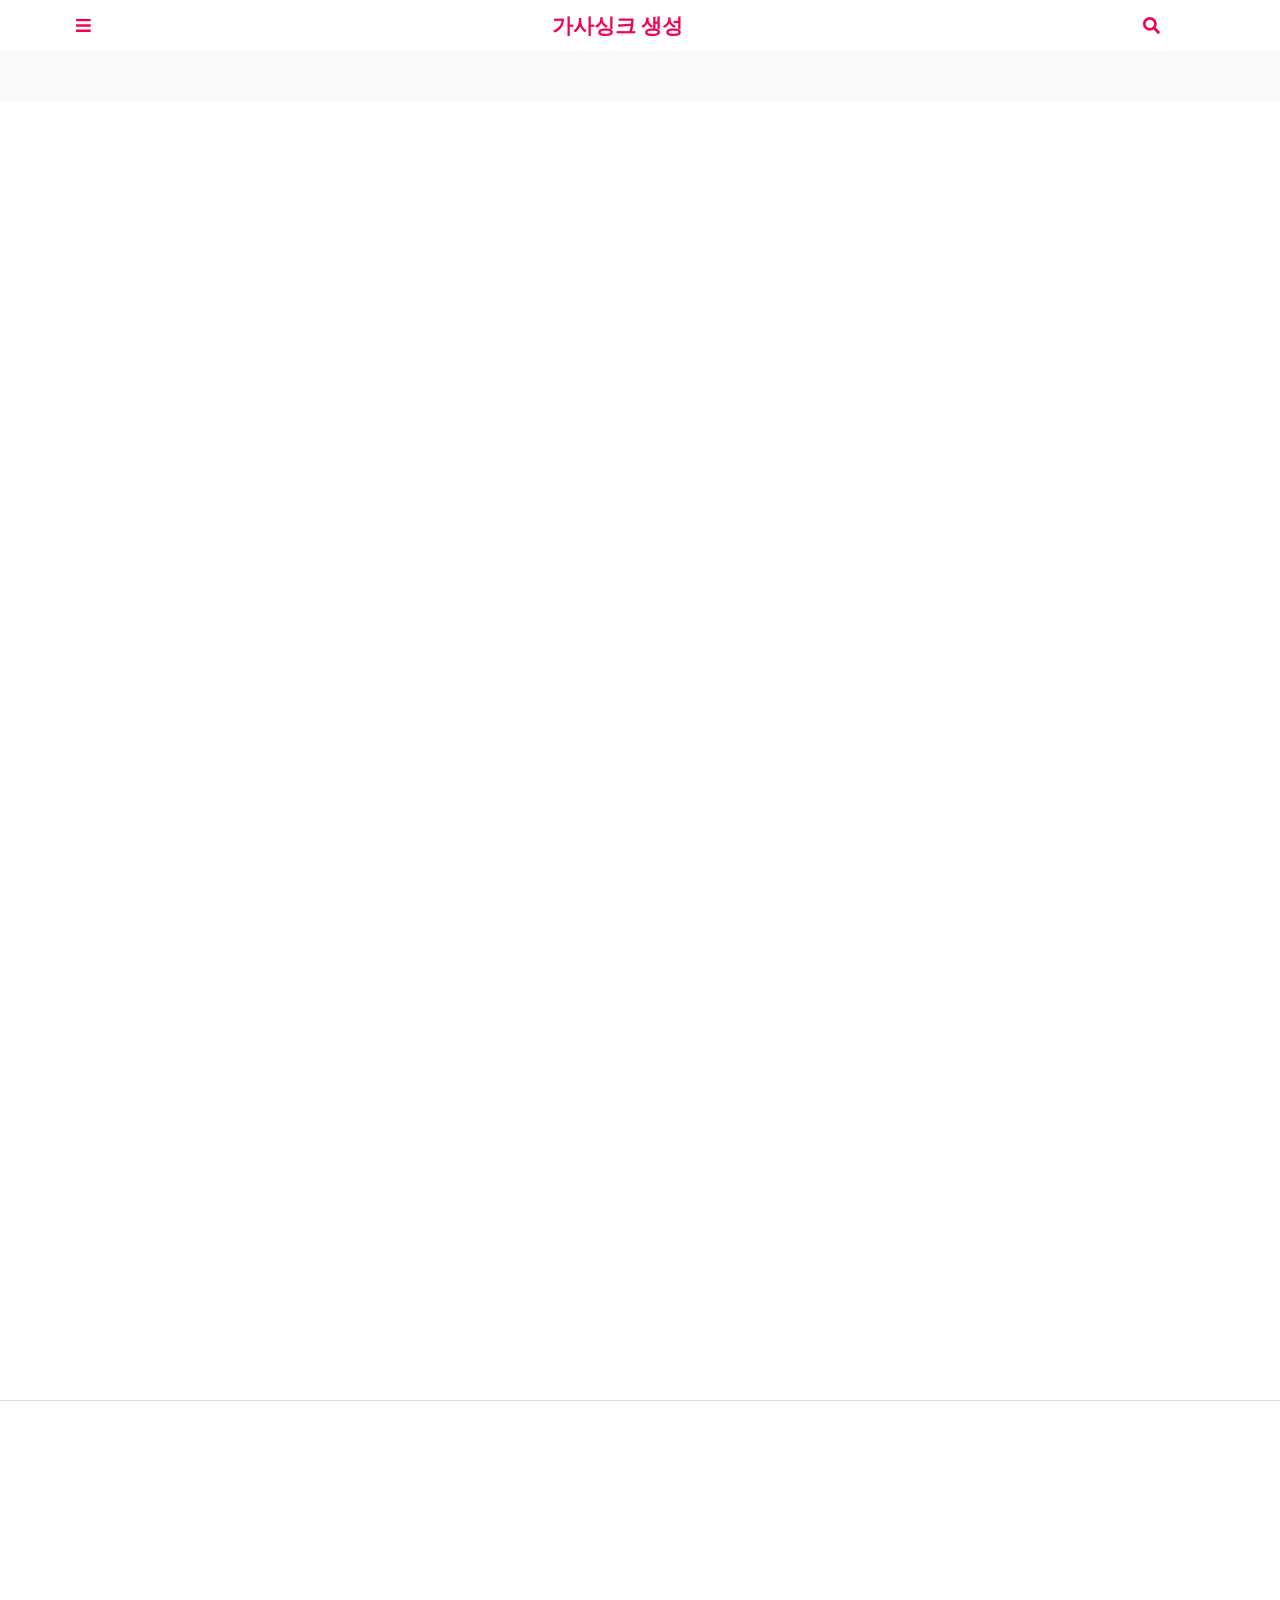
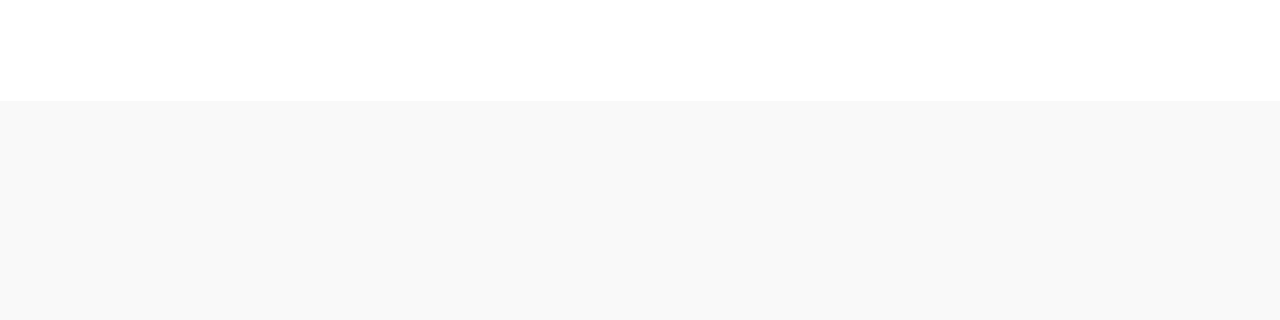
<file: index.html>
<!DOCTYPE html>
<html>
<head>
<!--
<meta charset="utf-8">
    <meta http-equiv="X-UA-Compatible" content="IE=edge"/>-->
<meta http-equiv="Content-type" name="viewport"
	content="initial-scale=1.0, maximum-scale=1.0, user-scalable=no, width=device-width">
<title>MROO</title>

<!-- 	
	<link rel="shortcut icon" href="images/icon.png" />
	<link rel="apple-touch-icon" href="images/icon.png" />
 -->


    <link rel="stylesheet" href="apis/mrapp.css" />
    <link rel="stylesheet" href="apis/allbtn.css" />


    <link rel="stylesheet" type="text/css" href="http://yui.yahooapis.com/3.3.0/build/cssreset/reset-min.css">
    <link href='http://fonts.googleapis.com/css?family=Lobster' rel='stylesheet' type='text/css'>
    <link rel="stylesheet" type="text/css" href="css/style.css">



    <link rel="stylesheet" href="jquery-mobile/jquery.mobile-1.4.5.min.css" />
    <link rel="stylesheet" href="jquery-mobile/jquery-ui.min.css" />
    <link rel="stylesheet" href="jquery-mobile/jquery.mobile.structure-1.4.5.min.css" />
    <link rel="stylesheet" href="jquery-mobile/jquery.mobile.theme-1.4.5.min.css" />

    <link rel="stylesheet" type="text/css" href="slick/slick.css">
    <link rel="stylesheet" type="text/css" href="slick/slick-theme.css">


<!-- This reference to phonegap.js will allow for code hints as long as the current site has been configured as a mobile application. 
		 To configure the site as a mobile application, go to Site -> Mobile Applications -> Configure Application Framework... -->
    
	<!--<script type="text/javascript" src="cordova.js"></script>-->
    
    
    
    <!--<script src="jquery-mobile/jquery-1.11.3.min.js"></script>-->
    <!--<script src="jquery-mobile/jquery-3.3.1.min.js"></script>-->
    <!--<script  type="text/javascript" src="https://code.jquery.com/jquery-3.3.1.min.js"></script>-->

    <script src="https://code.jquery.com/jquery-2.2.0.min.js" type="text/javascript"></script>
    <script src="jquery-mobile/jquery-ui.min.js"></script>
    <script type="text/javascript" src="slick/slick.js"></script>

    <script type="text/javascript" src="js/jssor.slider.mini.js"></script>
    <script src="jquery-mobile/jquery.mobile-1.4.5.min.js"></script>
    <!-- <script src="jquery-mobile/fastclick.js"></script> -->
    <!--<script src="jquery-mobile/spin.min.js"></script>-->


    <!--<script src="http://code.jquery.com/jquery-latest.js" type="text/javascript"></script>-->
    <script type="text/javascript" src="js/js.js"></script>
    <!--<script type="text/javascript" src="js/html5slider.js"></script>-->

    <script type="text/javascript" src="apis/fontas.js"></script>
    
    <link href="https://fonts.googleapis.com/icon?family=Material+Icons" rel="stylesheet">




    <style type="text/css">
        html, body {
          margin: 0;
          padding: 0;
        }

    </style>

    <script type='text/javascript'>




    function callExAudio() {

        callNative.callExAudio("0", "0", "0");

    }


    function notipicatMy(){

        callNative.notipicatMy("0","내용입니다.","http://mroo.co.kr/mrphp/music/1se/m8410b387ee73/1se0b1bda9cb96-00.mp3");
    }

    function notipicatMyOne(obj, tit, gasu, prefix, url){
		

        //강제로 처음부터 다시 플레이 시킨다.
        var imsi = url.replace("../mrphp/", "");

        mPlayer.musicPlayInf = "stop";

        if(mPlayer.songId != "0"){
            $("#"+mPlayer.songId).html("play_circle_outline").css({"color":"#c51162"});
        }

        mPlayer.songId = obj.id;
        mPlayer.songTit = tit;
        mPlayer.gasu = gasu;
        mPlayer.preFix = prefix;
        mPlayer.songLink = imsi;

        callNative.notipicatMy(tit,gasu,prefix,imsi);
    }

    function notipicatMyOneThink(obj, tit, gasu, gasu2, prefix, url, mode){
        //싱크제작 및 싱크 플레이 페이지 호출
        //songFold ==== music/3se/aaaaaaaa/
        //songId ====  afafafaf-01
		//alert("kkkk"+gasu2);

        var imsi = url.replace("../mrphp/", "");

        mPlayer.songId = obj.id;
        mPlayer.songTit = tit;
        mPlayer.gasu = gasu;
		mPlayer.gasu2 = gasu2;
        mPlayer.preFix = prefix;
        mPlayer.songLink = imsi;
        var ff = obj.id.split("-");
        mPlayer.thinkFileName = ff[0]+"-Think.txt";
        ff = imsi.split("/");
        mPlayer.songFold = ff[0]+"/"+ff[1]+"/"+ff[2]+"/";

        //alert(mPlayer.songLink+"////"+mPlayer.songFold+"////"+mPlayer.songId);
		
		
        switch(mode){
        case "set":
            proPage.loadPage(gasathinkPro);
        break;
        case "play":
            proPage.loadPage(gasathinkPlay);
        break;
        case "down":
            localSys.fileDownBas(MRPHP + mPlayer.songFold + mPlayer.thinkFileName, localSys.dirEntry.toURL()+"imsigasa.txt");

        break;
        case "upload":
            localSys.fileUpBas('imsigasa.txt');  //서버에 파일을 전송한다.

        break;
        }



    }



    function notipicatMyOneAgain(){

        if(mPlayer.songTit == "0"){
            appUtil.alertgo("알림", "음원을 먼저 선택하세요.");
            return;
        }

        callNative.notipicatMy(mPlayer.songTit,mPlayer.gasu,mPlayer.preFix,mPlayer.songLink);

    }



    function loginWithFacebook() {

        callNative.faceLogin("http://naver.com","4bcc362eec4026e4ea9481bcddaf2978","ccc");

    };

    function kakaoAndroidLogin(){
        callNative.kakaoAndroidLogin("http://naver.com","4bcc362eec4026e4ea9481bcddaf2978","ccc");
    }

    //Kakao.init('4bcc362eec4026e4ea9481bcddaf2978');
    function loginWithKakao() {

        callNative.webDisp("https://kauth.kakao.com/oauth/authorize?client_id=4bcc362eec4026e4ea9481bcddaf2978&redirect_uri=http://mroo.co.kr/oauthkk&response_type=code","4bcc362eec4026e4ea9481bcddaf2978","ccc");

    };



    </script>


</head>

<body topmargin="0" leftmargin="0" style="width:100%;height:1920px;overflow:hidden;">



<div data-role="page" id="Fpage2" style="padding:0;height:100%;">

    <div class="contentLoading"><img src="./images/loading2.gif" style="width:12%;"><p>Loading...</p></div>

    <div id="overlay2" data-role="popup" data-theme="a" data-overlay-theme="b" data-transition="pop">
        <ul data-role="listview" id="sangseMList" style="min-width:210px;">
            <!-- <li data-role="list-divider">se song</li> -->
        </ul>
    </div>



    <div data-role="popup" id="networkInf" data-overlay-theme="b"
         data-theme="b" data-dismissible="false" style="max-width: 380px;"
         class="ui-popup ui-body-b ui-overlay-shadow ui-corner-all">
        <div data-role="header" data-theme="a" role="banner"
             class="ui-header ui-bar-a">
            <h1 class="ui-title" role="heading" aria-level="1">연결 설정</h1>
        </div>
        <div role="main" class="ui-content">
            <h3 class="ui-title">무선데이터 요금이 발생할 수 있습니다.</h3>
            <table style="width: 90%; margin: 2px 5%;">
                <tr>
                    <td style="text-align: center;"><a href="#"
                                                       class="ui-btn ui-corner-all ui-shadow ui-btn-inline ui-btn-b"
                                                       onclick="messageClose(1)">설정</a> <!-- <input type="checkbox" id="chk3g4g" name="chk3g4g" value="1" checked><label for="chk3g4g"></label>-->
                    </td>
                    <td style="text-align: center;"><a href="#"
                                                       class="ui-btn ui-corner-all ui-shadow ui-btn-inline ui-btn-b"
                                                       onclick="messageClose(2)">닫기</a></td>
                </tr>
            </table>
        </div>
    </div>


    <div data-role="popup" id="gasaPop" data-transition="pop" data-overlay-theme="b" data-theme="b" data-dismissible="false"
         class="ui-popup ui-body-b ui-overlay-shadow ui-corner-all" style="width:90%;margin:0 5% 30px;">
        <div data-role="header" data-theme="a" role="banner"
             class="ui-header ui-bar-a">
            <h1 class="ui-title" role="heading" aria-level="1" style="color:black;">가사보기</h1>
        </div>
        <div role="main" class="ui-content">
            <h3 class="ui-title" id="dispGasaTxt">가사출력....</h3>
            <table style="width: 90%; margin: 2px 5%;">
                <tr>
                    <td style="text-align: center;">
                    </td>
                    <td style="text-align: center;"><a href="#" data-rel="back"
                                                       class="ui-btn ui-corner-all ui-shadow ui-btn-inline ui-btn-b">닫기</a></td>
                </tr>
            </table>
        </div>
    </div>




    <div data-role="popup" id="musicSangseSe" data-theme="a">
            <!-- This popup has its theme explicitly defined via data-theme="a"
         because it has no parent from which to automatically inherit
         its theme -->
        <div>yyyyyy</div>

    </div>


    <div data-role="panel" id="buypanel" data-display="push" data-position="right" style="text-align:right;">
        <ul data-role="listview">
            <li class="buyTit" style="background-color:#f50057;text-shadow:none;color:white;vertical-align:middle;">
                <i class="material-icons" style="vertical-align:middle;">confirmation_number</i> 결제수단
            </li>
            <li style="color:black;">
                <i class="material-icons">android</i> 인뱁결제
            </li>
            <li style="color:black;">
                <i class="material-icons">touch_app</i> 카카오 뱅크
            </li>
            <li style="color:black;">
                <i class="material-icons">perm_phone_msg</i> 휴대폰&상품권
            </li>
            <li style="color:black;">
                <i class="material-icons">payment</i> 카드결제
            </li>
        </ul>
    </div>
    <!-- /panel -->


    <div data-role="panel" id="left-panelFpage2" data-display="overlay">
        <ul id="leftsidemenuFpage2" data-role="listview">
        </ul>
    </div>
    <!-- /panel -->


<!--
	<div id="playerMain">
    	<div class="textBody">
        
        	<ul class="thinkUl"><li class="sotit"></li><li id="titGab0" class="titleTxt"></li><li style="padding:6% 0;"></li><li class="sotit"></li><li id="gasuGab0" class="artistTxt"></li></ul>
        
        	<div id='gasathinkPro00' style="margin:14% 0 0;height:410px;overflow:hidden; overflow-y:hidden;"></div>
            
            <audio id="thinkPlayMusic0" src="#" controls style="display:none;"></audio>
        
        </div>
        
        <a href="#" class="thrbutton1" onClick="thinkSys.thinkOkPlay()">Play</a>
        <!--<a href="#" class="thrbutton2" onClick="gothinkList()">뒤로</a>
    </div>
-->


    <div id="pageHeader" data-role="header" data-position="fixed" data-tap-toggle="false" style="border:none;">

        <img id="appHeaderImg" src="./images/statbar.png" style="display:none;" onclick="proPage.firstPageGo()">

                    <ul class="mainMogCha">
                        <li class="mogcha">
                            <a href="#left-panelFpage2"><span><i class='fas fa-bars'>&nbsp;</i></span></a></li>
                        <li><span id="mainHeadTit">MROO</span></li>
                        <li class="sideLi"><a href="#"><span><i class='fas fa-search'>&nbsp;</i></span></a></li>
                    </ul>


        <div class="topTab" id="mainTabArea">
            <ul><li class="tabLi1" onclick="proPage.mainTabJoinPage(1)">TOP<span>&bull;</span></li>
                <li class="tabLi2" onclick="proPage.mainTabJoinPage(2)">NEW<span>&bull;</span></li>
                <li class="tabLi3" onclick="proPage.mainTabJoinPage(3)">주문제작<span>&bull;</span></li>
                <li class="tabLi4" onclick="proPage.mainTabJoinPage(4)">MY<span>&bull;</span></li>
                <li class="tabLi5" onclick="proPage.mainTabJoinPage(5)">CLUB<span>&bull;</span></li></ul>
        </div>


    </div><!-- /header -->





    <div id="contentBody" data-role="content" style="margin:0;padding:0;overflow:hidden;height:1600px;">


        <div id="mainContent" style="height:100%;"></div>



<!--
        <dl class="accordionMain">

            <dt><a href="">Panel 1</a></dt>
            <dd><table><tr><td>uuuuuu</td><td>uuuuueee</td></tr><tr><td>77777</td><td>5555</td></tr></table></dd>

            <dt><a href="">Panel 2</a></dt>
            <dd><ul><li>fffff</li><li>uuuuu</li></ul></dd>

            <dt><a href="">Panel 3</a></dt>
            <dd>Lorem ipsum dolor sit amet, consectetuer adipiscing elit. Phasellus hendrerit. Pellentesque aliquet nibh nec urna. In nisi neque, aliquet vel, dapibus id, mattis vel, nisi. Sed pretium, ligula sollicitudin laoreet viverra, tortor libero sodales leo, eget blandit nunc tortor eu nibh. Nullam mollis. Ut justo. Suspendisse potenti.</dd>

        </dl>
-->


        <section class="lazy slider" id="mainSliderArea" data-sizes="100vw">
            <div>
                <div id="bodyContent1">
                    <span class="testText">TOP</span>
                </div>
            </div>
            <div>
                <div id="bodyContent2">
                    <span class="testText">NEW</span>
                </div>
            </div>
            <div>
                <div id="bodyContent3">
                    <span class="testText">주문제작</span>
                </div>
            </div>
            <div>
                <!-- this slide should inherit the sizes attr from the parent slider -->
                <div id="bodyContent4">
                    <span class="testText">MY</span>
                </div>
            </div>
            <div>
                <!-- this slide should inherit the sizes attr from the parent slider -->
                <div id="bodyContent5">
                    <span class="testText">CLUB</span>
                </div>
            </div>
        </section>



    </div>


<!----foot------>
    <div id="pageFoot" data-role="footer" data-position="fixed" data-tap-toggle="false" style="padding:0;margin:0;border:0;">

        <div id="thinkFoot" style="display:none;">
            <img src="./images/thinkIcon.png" style="width:40%; margin:8px auto 18px;" onclick="thinkSys.thinkOkPlay()"> <!--thinkSys.thinkPlay()">-->
            <img src="./images/undertit.png" style="width:64%; margin:8px auto;">
        </div>


        <div id="addTopMenu">

    <!--
    <div class="JumunFMenu" data-role="navbar">
    <ul>
    <li id="goQuestion"><a href="#">간단문의</a></li>
    <li id="goMyQuestion"><a href="myquestion.html">내 질문</a></li>
    <li id="goJumunSend"><a href="jumunsend.html">MR 주문</a></li>
    </ul>      
    </div>
    -->
        
        </div>



            <div id="addMenuMain" style="display:none;background-color:#ff80ab;">

                <ul class="musicControl">
                    <li id="playListOn" onclick="proPage.loadPage(recListPage)"><i class='material-icons'>playlist_add</i></li>
                    <li><a href='#' onclick="proPage.tabDispInf(true)"><i class='material-icons'>mic</i></a></li>
                    <li  onclick="proPage.tabDispInf(false)"><i class='material-icons'>album</i></li> <!-- onclick="evClick.voiceRec()"-->
                    <li onclick="music1cha.mDown()"><i class='material-icons'>get_app</i></li>


                    <!--<li onclick="music1cha.play()"><img src="./images/bottom1_off.png"></li>
                    <li id="voiceRec" onclick="appUtil.moveOkHistory('recList.html')"><img src="./images/bottom2_off.png"></li>
                    <!-- <li id="voiceRec" onclick="evClick.voiceRec()"><img src="./images/bottom1_off"></li> -->
                    <!-- <li onclick="appUtil.moveOkHistory('recList.html')">녹음목록</li> -->
                    <!--<li onclick="appUtil.moveOkHistory('recList.html')"><img src="./images/bottom3_off.png"></li>-->

                </ul>

            </div>


            <div class="musicPlayBarDiv">

                <table class="musicPlayBar">
                    <tr><td onclick="callExAudio()"><i class="material-icons">queue_music</i></td>
                    <td id="musicTit">선택음원 없음</td>
                    <td onclick="notipicatMy()"><i class="material-icons">skip_previous</i></td>
                        <td><a href="#" onclick="notipicatMyOneAgain()"><span id="playButtonSpan"><i class="material-icons">play_circle_outline</i></span></a></td>
                    <td><i class="material-icons">skip_next</i></td></tr></table>


<!--
                <ul class="audioUl" style="display:none;">
                    <li class="long">
                        <div class="musicBarR"><a href="#" class="footMenuCall"><span><i class='fab fa-microsoft'>&nbsp;</i></span></a></div>
                        <audio id="audioPly" src="" controls   onended="music1cha.audioend()" onpause="music1cha.stoped()"
                               style="width: 100%; border: 0; box-shadow: none; margin: 0; padding: 0; background-color:#1c143d;"></audio>
                    </li>
                    <li><span id="songTitSp">노래제목</span><span id="songGasuSp">가수 이름</span><span class="gasabtn"><a href="#gasaPop" data-rel="popup"><i class="fas fa-align-center"></i></a></span></li>
                </ul>
-->

            </div>


    </div>
<!-------foot 종료---------->


</div>


<script type="text/javascript" charset="utf-8" src="apis/language.js"></script>
<script type="text/javascript" charset="utf-8" src="apis/StructAndLocal.js"></script>
<script type="text/javascript" charset="utf-8" src="apis/PageEventAndUtil.js"></script>

<script type="text/javascript" charset="utf-8" src="apis/allAjax.js"></script>
<script type="text/javascript" charset="utf-8" src="apis/usage.js"></script>
<script type="text/javascript" charset="utf-8" src="apis/onBeforeShow.js"></script>


<script>


	proPage.setPageCss();
	proPage.pageResize();
	

</script>


</body>

</html>
</file>
<file: apis/mrapp.css>
@font-face{
	font-family: "NGothic";
	src: url('../fonts/NotoSans-Regular.ttf');
}

@font-face{
	font-family: "NGBold";
	src: url('../fonts/NotoSans-Bold.ttf');
}
@font-face{
	font-family: "NGothicI";
	src: url('../fonts/NotoSans-Italic.ttf');
}
@font-face{
	font-family: "NGBoldI";
	src: url('../fonts/NotoSans-BoldItalic.ttf');
}

/*====================*/
/*--폰트설정------------*/
body, body div{
	font-size:13px;
	text-shadow:none;
	font-family:"NGothic";
}
h1, h2, h3{
	font-family: "NGBold";
}
b{
	font-family:"NGBold";
	font-weight:bold;
}
a.nButton{
    font-family: "NGBold";
}
#mainHeadTit, .allMusicSe, .allMusic, .twoLineBarG, .twoLineBarW, .locationTit2, .oneLineBarG, .oneLineBarW, .locationTit1, .norButtonBlu{
    font-family: "NGBold";
}
.titMemo{
    font-family: "NGothic";
}
/*--폰트설정------------*/
/*====================*/


img {border:0; vertical-align:middle;}

h1{
	font-size:2em;
}
h2{
	font-size:1.7em;
}
h3{
	font-size:1.3em;
}
h4{
	font-size:1em;
}
h5{
	font-size:0.8em;
}

a{color:#fff; text-decoration:none;}
a:link{color:#ffffff;}
a:visited{color:#ffffff;}
a:hover{color:#ffffff;}
a:active{background-color:#f4f4f4;}



ul{
	width:100%;
	margin:0;
	padding:0;
	list-style: none;
	display: block;
}
ul li{
	display: inline-block;
	margin:0;
	padding:0 6px;
	text-align: left;
}


#page{
	background-color:#f7f7f7;
}
#Blank{
	background-color:#f4f4f4;
}

table{
	width:100%;
	border-collapse: collapse;
	cellspacing:0;
	cellpadding:0;
	margin:0;
	padding:0;
	border:0;
}
table th{
	background-color:#dedede;
	text-align:center;
	font-weight:bold;
	padding:8px 0;
}
table td{
    width:100%;
    text-align:center;
    padding:10px 0;
    margin:0;
}






p.iconTit{
	width:96%;
	margin:6px 2%;
	display:block;
	padding:0;
	text-align:left;
}

ul.mainMenu, ul.mainMogCha{
	width:100%;
	height:100%;
	padding:0;
	margin:0;
	border:none;
}

ul.mainMogCha{
    margin:0;
    padding:0;
    display:block;
    border:none;
	height:100%;
	z-index:100;
}
ul.mainMogCha li{
	vertical-align:middle;
	margin:0;
	width:70%;
	padding:0;
	display:inline-block;
	height:100%;
	text-align:center;
}
ul.mainMogCha li.mogcha{
	width:13%;
	/*background:url('../images/mogcha.png') 50% 50% no-repeat;*/
	background-size:60%;
}
ul.mainMogCha li.sideLi{
	width:13%;
}
ul.mainMogCha li span{
	width:100%;
	display:block;
	font-size:1.2em;
	text-shadow:none;
	color:white;
	padding:12px 0;
	font-weight:bold;
	text-align:center;
}



ul.mainMenu li{
	height:33%;
	width:100%;
	padding:0;
	margin:0;
	display:block;
	text-align:left;
	border:none;
	border-bottom:#dedede 1px solid;
	background-color:white;
}
ul.mainMenu li p{
	width:96%;
	display:block;
	padding:10px 2% 5px;
	margin:0;
}
ul.mainMenu li p span{
	width:auto;
	display:inline-block;
}
ul.mainMenu li p span:nth-child(1){
	font-size:1em;
	font-weight:bold;
	color:black;
	float:left;
}
ul.mainMenu li p span:nth-child(2){
	font-size:0.9em;
	color:#333;
	float:right;
}
ul.mainMenu li div{
	width:100%;
	height:80%;
	float:left;
}


.full-width-slider input#msPlayLine{
	display:none;
}
.full-width-slider .ui-slider-track{
	margin-left:20px;
}








.allMusic{
	width:100%;
	background-color:#ffffff;
	border:none;
	text-align:left;
	display:inline-block;
	border-bottom:#ddd 1px solid;
	color:#1e1c27;
	padding:9px 0;
	margin:0;
	font-size:1em;
}
.allMusicSe{
	width:94%;
	background-color:#cfcfcf;
	border:none;
	border-top:#aaa 1px solid;
	display:inline-block;
	text-align:left;
	font-weight:bold;
	border-bottom:#ddd 1px solid;
	color:white;
	text-shadow:none;
	padding:9px 3%;
	margin:0;
	font-size:1em;
}
.titMemo{
	border:none;
	text-align:left;
	color:#777;
	display:inline-block;
	padding:0;
	margin:0 0 0 10px;
	font-size:0.8em;
}
.basGenLi{
	padding:1px 0;
	margin:0;
	width:100%;
	display:none;
	border:none;
	border-bottom:#aaa 2px solid;
}

.basGenLi ul{
	width:100%;
	padding:0;
	margin:0;
	display:inline-block;
}
.allTypeMusic, .allTypeMusicSe{
	width:92%;
	padding:8px 3% 8px 5%;
	margin:0;
	background-color:#ffffff;
	display:inline-block;
}
.allTypeMusic{
	width:100%;
	padding:0;
	margin:0;
}

.allTypeMusicSe{
	text-shadow:none;
	margin:0;
	padding:8px 3% 8px 5%;
	background-color:#efefef;
}
.allTypeMusic span, .allTypeMusicSe span{
	padding:8px 0;
	margin:0 0 0 10%;
	display:inline-block;
	color:#111;
	font-size:0.8em;
}


img.downC{
	float:right;
	width:20px;
}

ul.musicSS{
	width:100%;
	margin:0;
	display:block;
	padding:0;
}
ul.musicSS li:nth-child(1), ul.musicSS li:nth-child(2), ul.musicSS li:nth-child(3){
	width:66%;
	padding:8px 3%;
	margin:0;
	display:inline-block;
}
ul.musicSS li:nth-child(2), ul.musicSS li:nth-child(3){
	padding:1px 3%;
	width:8%;
	margin:0;
	text-align:right;
}
ul.musicSS li:nth-child(2) img, ul.musicSS li:nth-child(3) img{
	width:24px;
	margin:0;
	vertical-align:middle;
}
ul.musicSS li:nth-child(1){
    width:92%;
    display:block;
}



ul.audioUl{
	width:100%;
	display:block;
	margin:0;
	padding:0;
	background-color:#000;
    text-shadow:none;
    color:white;
}
ul.audioUl li{
	display:block;
	margin:0;
	padding:0;
	vertical-align:middle;
}
ul.audioUl li:nth-child(2){
    padding:0 0 5px;
}
ul.audioUl li span{
	display:inline-block;
}
ul.audioUl li span:nth-child(1){
    width:54%;
}
ul.audioUl li span:nth-child(2){
    width:28%;
}
ul.audioUl li span:nth-child(3){
    width:10%;
}

ul.audioUl li.long{
    width:100%;
    margin:0;
}
ul.audioUl li span.gasabtn a{
	display:block;
	margin:0;
	width:100%;
	padding:4px 0;
	text-align:center;
	border-radius:3px;
	background-color:#444;
	color:white;
}





.musicControl{
	width:100%;
	height:5.8%;
	padding:0;
	margin:0;
}
.musicControl li{
	width:25%;
	height:100%;
	vertical-align:middle;
	text-align:center;
	color:white;
	font-size:1.6em;
	text-shadow:none;
	float:left;
	border:none;
	padding:10px 0;
	margin:0;
	background-color:#ff80ab;
}
.musicControl li img{
	width:100%;
}









div.UndBarNum{
	width:10%;
	padding:1px 0;
	margin:0 45%;
	color:#a8a8aa;
	font-size:0.8em;
	border:none;
}

div.UndBar{
	font-weight:bold;
	padding:1px 0;
	margin:-22px 0 0;
	border:none;
}











.twoLineBarG, .twoLineBarW, .locationTit2{
	width:100%;
	background-color:#f9f9f9;
	border:none;
	text-align:left;
	border-top:#cccccc;
	border-bottom:#cccccc 1px solid;
	color:#282828;
	padding:15px 0 15px 10%;
}
.oneLineBarG, .oneLineBarW, .locationTit1{
	width:100%;
	background-color:#f9f9f9;
	border:none;
	text-align:left;
	border-bottom:#cccccc 1px solid;
	color:#282828;
	padding:15px 0 15px 10%;
}
.oneLineBarW, .twoLineBarW{
	background-color:#ffffff;
}
.locationTit1, .locationTit2{
	padding:10px 0 10px 3%;
}



ul.basPList{
	width:100%;
	margin:0;
	padding:0;
	display:block;
}
ul.basPList li{
	width:100%;
	margin:0;
	padding:0;
	display:block;
	border:none;
	text-align:left;
}
ul.basPList li p{
	width:96%;
	margin:0;
	font-weight:bold;
	padding:10px 2%;
	display:block;
	border:none;
	border-bottom:#dedede 1px solid;
}
ul.basPList li p span{
	width:14%;
	margin:0 2% 0 0;
	padding:0;
	font-weight:normal;
	text-align:center;
	display:inline-block;
	border:none;
	border-right:#dedede 1px solid;
}





p.sectTit{
	width:94%;
	margin:0 3%;
	padding:15px 0 8px;
    font-size:1.0em;
    text-align:center;
    color:black;
    font-weight:bold;
    border-bottom:#b6b6b6 1px solid;
}

p.sectContent{
	width:94%;
	height:40%;
	margin:7px 3% 0;
	padding:10px 0;
    font-size:1em;
    text-align:left;
    color:black;
    border-bottom:#dedede 1px solid;
}




div.playBG{
	width:100%;
	margin:0 0 1px;
	padding:5px 0 0;
	background-color:none;
}

div.playBG, div.playBG2{
    width:100%;
    height:100%;
    margin:0;
    padding:0;
    background:url('../images/splish.png') 50% 50% no-repeat;
    background-size:100%;
}
div.playBG2{
	background:rgba(255,255,255,0.8);
}



div.playBGScroll{
    width:94%;
    height:360px;
    overflow:scroll;
    font-size:1.5em;
    color:black;
    margin:0;
    padding:12px 3% 0;
}

div.mainMusicBox{
	width:90%;
	display:block;
	margin:5px 2%;
	padding:6px 3%;
	text-align:left;
	color:#676767;
	font-weight:bold;
	border:#e4e4e4 1px solid;
}








.panelClose{
	width:100%;
	padding:20px 0 9px;
	text-align:center;
	color:white;
	text-shadow:none;
	display:block;
	background-color:#cdcdcd;
	border-bottom-left-radius:8px;
	border-bottom-right-radius:8px;
}
.panelClose a{
	width:100%;
	display:block;
	z-index:100;
}



.basringdotN{
	/*background:url('../images/basringN.png') 50% 50% no-repeat;*/
}

.downArrow{
	width:8%;
	background:url('../images/downArrow.png') 50% 50% no-repeat;
	background-size:90%;
}
.upArrow{
	width:8%;
	background:url('../images/upArrow.png') 50% 50% no-repeat;
	background-size:90%;
}

.jumunCont{
	width:94%;
	padding:0 0 2px;
	margin:8px 3% 18px;
	border-radius:4px;
	box-shadow:1px 1px 3px #ccc;
	background-color:#f7f6f4;
	background: -webkit-linear-gradient(top, #f7f6f4 60%, #ebe8e2 100%);
	background: -webkit-gradient(linear, left top, left bottom, from(#f7f6f4), to(#ebe8e2));
}





ul.downUL{
    width:96%;
    margin:3px 2%;
    display:block;
    list-style:none;
}
ul.downUL li{
    margin:1px 0;
    display:inline-block;
    text-align:left;
    color:black;
    text-shadow:none;
}
ul.downUL li:nth-child(1){
    width:70%;
    text-align:left;
    font-weight:bold;
}
ul.downUL li:nth-child(2){
    width:1%;
    padding:0 1% 0 0;
    text-align:right;
    color:red;
    font-weight:bold;
}
ul.downUL li:nth-child(3){
    width:20%;
    padding:5px 0;
    background-color:#ee6555;
    color:white;
    border:#ee6555 1px solid;
    text-align:center;
}




ul.questionUl{
	width:96%;
	margin:2px 2% 10px;
	display:block;
}
ul.questionUl li{
    width:100%;
    display:block;
    padding:3px 0 5px;
    border-bottom:#dedede 1px solid;
}





ul.jumunListUl, ul.jumunListUl2{
	width:100%;
	display:block;
	margin:0;
	padding:0;
}
ul.jumunListUl li, ul.jumunListUl2 li{
    width:96%;
    display:block;
    margin:0;
    font-weight:bold;
    text-align:left;
    padding:10px 2% 8px;
    border-bottom:#ccc 1px solid;
}
ul.jumunListUl li div, ul.jumunListUl2 li div{
	width:100%;
	text-align:left;
}
ul.jumunListUl li div img, ul.jumunListUl2 li div img{
    float:right;
    width:20px;
}







div#faceBig{
	width:80%;
	margin:10px 10%;
	text-align:center;
	padding:0;
    background:url("../images/faceBas.jpeg") 50% 0 no-repeat;
    background-size:100px;
}
div.findMemDiv{
	width:90%;
	margin:7px 5%;
	background-color:white;
	border:#ccc 1px solid;
}






div.setTitle{
	width:90%; margin:12px 5% 8px; text-align:left;
}





.blackBar{
	width:100%;
	margin:5px 0 0;
	padding:7px 0;
	text-align:left;
	background-color:#333;
	color:white;
	text-shadow:none;
}

div.notCupon{
	width:89.4%;
	margin:4px 2% 5px;
	padding:7px 3%;
	text-align:left;
	background-color:#d0d0d0;
	colro:white;
	text-shadow:none;
	border:#444 1px solid;
}




.albumAll{
	width:96%;
	margin:14px 2%;
	padding:0;
	border-top:#ccc 2px solid;
}
.albumAll li{
	width:100%;
	padding:2px 0;
	border-bottom:#dedede 1px solid;
}



ul#allRecVoice li{
    width:100%;
    border-bottom:#dedede 1px solid;
}
ul#allRecVoice li table{
	width:96%;
	margin:2px 2%;
}
ul#allRecVoice li table td{
	padding:4px 0;
	text-align:left;
}
ul#allRecVoice li table td:nth-child(1){
    width:8%;
}
ul#allRecVoice li table td:nth-child(2){
	font-weight:bold;
    width:50%;
}
ul#allRecVoice li table td:nth-child(3), ul#allRecVoice li table td:nth-child(4), ul#allRecVoice li table td:nth-child(5){
    width:14%;
    text-align:right;
}

ul#myJarangAll{
	width:100%;
	margin:2px 2%;
}
ul#myJarangAll li{
	width:100%;
	padding:7px 0;
	text-align:left;
	display:block;
	border-bottom:#dedede 1px solid;
}
ul#myJarangAll li table{
	width:98%;
	margin:1px 1%;
}
ul#myJarangAll li table td:nth-child(1){
	width:8%;
    text-align:left;
}
ul#myJarangAll li table td:nth-child(2){
    width:60%;
    text-align:left;
}
ul#myJarangAll li table td:nth-child(3){
    width:22%;
    text-align:center;
}
.fa-play{
	color:green;
}
.fa-dot-circle-o{
	color:#ccc;
}

.jarangSS{
	width:100%;
	height:150px;
	padding:50px 0 0;
	margin:0;
	text-align:center;
	background:url('../img/005.jpg') 50% 50% no-repeat;
	background-size:100%;
}

.playerbar{
	width:100%;
	height:9px;
	padding:0;
	margin:0;
	background-color:#333;
	border:#111 1px solid;
}
.playerbarFront{
	width:0%;
	height:100%;
	padding:0;
	margin:0;
	-webkit-transition: width 0.5s; /* Safari */
    transition: width 0.5s;
    transition-timing-function: linear;
    border-radius:0 4px 4px 0;
    background-color:#fba33b;
    background: -webkit-linear-gradient(top, #fba33b 60%, #da7803 100%);
    background: -webkit-gradient(linear, left top, left bottom, from(#fba33b), to(#da7803));

}


/*=================================================*/
#contentBody{
    background-color:#f4f4f4;
    width:100%;
    height:100%;
	padding:0;
	margin:0;
}
#bodyContent1{
	width:100%;height:100%;margin:0;padding:0;background-color:#fff;
}
.bodyDiv{
	width:100%;min-height:100%;margin:0;padding:0;background-color:#fff;
}

.bodyThinkDiv{
	width:100%;min-height:1000px;margin:0;padding:0;
}


#addMenu{
	width:100%;min-height:100%;margin:0;padding:0;background-color:#000;
}

#songTitSp, #songGasuSp{
	margin:0 6px;
	display:inline-block;
	color:white;
	text-align:left;
}
#songGasuSp{
	color:#aaa;
	font-size:0.8em;
}

ul.gusipproul{
    display:block;
    width:90%;
    margin:8px 5%;
    padding:0;
    list-style:none;
}
ul.gusipproul li{
    display:inline-block;
    margin:0;
    padding:8px 0;
    text-align:center;
}
.contentLoading{
    display:none;
    position:absolute;
    width:100%;
    height:100%;
    top:0;
    left:0;
    background-color:rgba(0, 0, 0, 0.8);
    text-align:center;
    /*padding:30% 0 0;*/
    color:white;
    z-index:10000;
}


audio:hover, audio:focus, audio:active
{
/*
-webkit-box-shadow: 15px 15px 20px rgba(0,0, 0, 0.4);
-moz-box-shadow: 15px 15px 20px rgba(0,0, 0, 0.4);
box-shadow: 15px 15px 20px rgba(0,0, 0, 0.4);
-webkit-transform: scale(1.05);
-moz-transform: scale(1.05);
transform: scale(1.05);
*/
}


audio
{
-webkit-transition:all 0.5s linear;
-moz-transition:all 0.5s linear;
-o-transition:all 0.5s linear;
transition:all 0.5s linear;
-moz-box-shadow: 2px 2px 4px 0px #006773;
-webkit-box-shadow:  2px 2px 4px 0px #006773;
box-shadow: 2px 2px 4px 0px #006773;
-moz-border-radius:7px 7px 7px 7px ;
-webkit-border-radius:7px 7px 7px 7px ;
border-radius:7px 7px 7px 7px ;
-webkit-background-color:red;
background: #90d26a;
  background: -webkit-linear-gradient(top, #90d26a 0%, #83bb63 100%);
  background: -moz-linear-gradient(top, #90d26a 0%, #83bb63 100%);
  background: -o-linear-gradient(top, #90d26a 0%, #83bb63 100%);
  background: -ms-linear-gradient(top, #90d26a 0%, #83bb63 100%);
  background: linear-gradient(top, #90d26a 0%, #83bb63 100%);
  background-image:none;
  border:#222 2px solid;
}


/************************************/
/*신규CSS==================*/
/************************************/


div.wbox{
	width:94%;
	margin:2px 0;
	padding:7px 3%;
	text-align:left;
}
div.wbox h4{
	text-align:center;
}


ul.gumeUL, ul.gumeUL2{
	width:94%;
	margin:3px 3%;
	display:block;
	height:100%;
	vertical-align:middle;
	list-style:none;
}
ul.gumeUL li, ul.gumeUL2 li{
	margin:1px 0;
	display:inline-block;
	text-align:left;
	height:100%;
	vertical-align:middle;
	color:black;
	text-shadow:none;
	/*border:#ccc 1px solid; */
}
ul.gumeUL li:nth-child(1){
	width:53%;
	text-align:left;
	font-weight:bold;
}
ul.gumeUL li:nth-child(2){
    width:35%;
    padding:0 2% 0 0;
    text-align:center;
    color:black;
    font-size:1.4em;
    font-weight:bold;
}
ul.gumeUL li:nth-child(3){
    width:10%;
    padding:5px 0;
    color:black;
    text-align:center;
}
ul.gumeUL2 li:nth-child(1){
    width:18%;
    text-align:left;
    font-weight:normal;
}
ul.gumeUL2 li:nth-child(2), ul.gumeUL2 li:nth-child(4){
    width:30%;
    padding:0 2% 0 0;
    text-align:center;
    color:black;
    font-weight:bold;
}
ul.gumeUL2 li:nth-child(3){
    width:5%;
    padding:5px 0;
    color:black;
    text-align:center;
}

span.red, span.small_red, span.redDon{
    display:block;
    width:100%;
    color:#f95469;
}
span.small_red{
    color:#f95469;
    font-size:0.7em;
}
span.redDon{
    display:inline-block;
    width:auto;
    font-weight:bold;
}



/*==테이블 시작================*/


table td.topN{
	width:100%;
	padding:1.86% 0;
	vertical-align:middle;
	background:#00b89c url('../images/topImg.png') 50% 50% no-repeat;
	background-size:28%;
}
table td.topN ul.topNBtn{
	width:98%;
	height:56%;
	margin:0 1%;
	padding:0;
	border:none;
}
table td.topN ul.topNBtn li{
	text-align:center;
	height:100%;
	padding:0;
	border:0;
	margin:0;
	background:url('../images/backCrow.png') 50% 50% no-repeat;
	background-size:contain;
	float:left;
}


.albumAll table{
	width:100%;
}
.albumAll table td{
    padding:1px 0;
}

ul.questionUl li table{
	width:100%;
}
ul.questionUl li table td{
	text-shadow:none;
	vertical-align:top;
	border-bottom:#fff 1px solid;
}
ul.questionUl li table td:nth-child(1){
    width:50px;
    padding:0 5px 3px;
    background:url("../images/faceBas.jpeg") 5px 0 no-repeat;
    background-size:50px;
}
ul.questionUl li table td:nth-child(1) img{
    width:50px;
    margin:0;
}
ul.questionUl li table td:nth-child(2){
    width:100% - 60px;
    padding:0 0 3px;
}
ul.questionUl li table td div{
    background-color:white;
    width:97%;
    min-height:60px;
    margin:0;
    color:black;
    text-align:left;
}
ul.questionUl li table td p{
    width:97%;
    padding:2px 0;
    color:black;
    margin:0;
    text-align:left;
}
ul.questionUl li table td p span{
    width:100%;
    display:block;
    color:#555;
    font-size:0.8em;
    text-align:right;
}



ul.jumunListUl li table{
	border-top:#ccc 2px solid;
	width:100%;
	margin:9px 0 1px;
}
ul.jumunListUl2 li table{
    border-top:none;
    width:100%;
    margin:1px 0 1px;
}

ul.jumunListUl li table{
	display:none;
}
ul.jumunListUl li table td, ul.jumunListUl2 li table td{
	text-align:left;
	padding:5px 0;
	text-shadow:none;
	font-weight:normal;
}
ul.jumunListUl li table td:nth-child(1){
    width:25%;
}
ul.jumunListUl li table td:nth-child(2){
    width:75%;
    font-weight:bold;
}

ul.jumunListUl2 li table td:nth-child(1){
	text-align:left;
    width:8%;
}
ul.jumunListUl2 li table td:nth-child(2){
    width:72%;
    text-align:left;
    font-weight:bold;
}
ul.jumunListUl2 li table td:nth-child(2) span{
	font-weight:normal;
	font-size:0.9em;
}
ul.jumunListUl2 li table td:nth-child(3){
    width:20%;
    text-align:right;
    font-weight:bold;
}


.gumeMpTb{
	width:100%;
	border:none;
}
.gumeMpTb td{
	border:none;
	padding:6px 0;
}
.gumeMpTb td:nth-child(1){
	width:7%;
}
.gumeMpTb td:nth-child(2){
    width:70%
}
.gumeMpTb td:nth-child(3), .gumeMpTb td:nth-child(4){
	text-align:center;
    width:10%;
}

table td.whiteTd{
	background-color:white;
}


table td.pageTit{
	width:100%;
	padding:0;
	border-bottom:#ccc 2px solid;
}
table td.pageTit p{
	width:94%;
	text-align:left;
	display:block;
	margin:0;
	padding:7px 2%;
}
table td.pageTit p span{
	width:auto;
	display:inline-block;
	padding:0;
	margin:0;
	font-weight:bold;
	color:black;
	font-size:1.1em;
}


table.mainPageTb, table.mainPageTbNoBd{
	width:100%;

}
table.mainPageTb td, table.mainPageTbNoBd td{
	width:50%;
	vertical-align:top;

}
table.mainPageTbNoBd td{
	border:none;
}

table.mainPageTb td p, table.mainPageTbNoBd td p{
	width:94%;
	margin:0 3%;
	padding:7px 0;
}
table.mainPageTb td p span, table.mainPageTbNoBd td p span{
    display:inline-block;
    width:75%;
    text-align:left;
    font-weight:bold;
    font-size:1.1em;
}
table.mainPageTb td p span:nth-child(2), table.mainPageTbNoBd td p span:nth-child(2){
    width:25%;
    text-align:right;
    color:#777;
    font-size:0.9em;
}

table.mainPageTbNoBd td div.boxbd{
	width:90%;
	height:90%;
	margin:5%;
	border:#ccc 1px solid;
}
table.pageTb td.pageSoTit{
	height:40px;
	padding:2px 0;
	border-top:#dedede 1px solid;
	border-bottom:#dedede 2px solid;
}
table.pageTb td.pageSoTit p{
    width:90%;
    margin:6px 5%;
    padding:0;
    text-align:left;
    font-weight:bold;
}

table.jumunprocess{
	width:100%;
}
table.jumunprocess td{
    text-align:center;
    vertical-align:middle;
    color:black;
    text-shadow:none;
    padding:12px 2%;
    border-bottom:#ccc 1px solid;
}

table.jumunprocess td:nth-child(1){
	width:50%;
	padding:7px 5%;
}
table.jumunprocess td:nth-child(2){
    width:36%;
}


table.jumungoTb{
	width:100%;
	margin:6px 0;
}
table.jumungoTb td{
    width:50%;
    padding:2px 0 5px;
    border-bottom:#ccc 1px solid;
}
table.jumungoTb td#jlDon{
    font-weight:bold;
}




table.memTable{
	width:100%;
}
table.memTable td{
    padding:7px 0;
}
table.memTable td.colgray{
	background-color:#fafafa;
	text-align:center;
	padding:8px 0;
}
table.memTable td.white{
	width:80%;
	margin:2px 0;
    background-color:white;
    text-align:center;
    padding:8px 10%;
}

table.memTable td div.tbinDiv{
    width:84%;
    background-color:white;
    text-align:center;
    margin:10px auto;
    padding:6px 5%;
    border:#ccc 1px solid;
}
table.memTable td div.tbinDiv div.tbinDivtxt{
    width:90%;
    background-color:white;
    text-align:center;
    margin:10px auto;
    padding:6px 5%;
    border:#ccc 1px solid;
    text-align:left;
}

table.innerTable{
    width:90%;
    margin:10px 5% 15px;
}
table.innerTable tr td{
    padding:7px 0;
    width:30%;
    text-align:left;
}
table.innerTable td:nth-child(2){
    width:70%;
}
table.innerTable td:nth-child(2) input{
    width:100%;
    padding:7px 5px;
}




table td.loginBack{
	height:100%;
    background-color:#fafafa;
}

table.loginTable{
	width:92%;
	margin:20% 4% 10px;
}
#loginForm table.loginTable td{
	padding:3px 0;
}
#loginForm table.loginTable td input{
	width:100%;
	padding:12px 6px;
}


table.setupTB{
	width:90%;
	margin:3px 5% 10px;
}
table.setupTB td{
    padding:7px 0 7px 4%;
    background-color:white;
    text-align:left;
    border-bottom:#ccc 1px solid;
}
table.setupTB td:nth-child(1){
	width:66%;
}
table.setupTB td:nth-child(2){
    width:36%;
    text-align:right;
    padding:7px 4% 7px 0;
}
table.setupTB td:nth-child(2) span{
    width:100%;
    color:#333;
    font-size:0.8em;
    display:block;
    text-align:right;
}

table.gogsuTb{
	border:#ccc 1px solid;
	width:100%;
}
table.gogsuTb td{
    text-align:center;
    color:black;
    padding:7px 5%;
    font-size:1em;
    border-bottom:#dedede 1px solid;
}
table.gogsuTb td:nth-child(1){
    background-color:#dedede;
    width:30%;
    padding:7px 5%;
    text-align:left;
}
table.gogsuTb td:nth-child(2){
    background-color:white;
    width:50%;
    font-weight:bold;
    text-align:right;
}




table.pageTb{
    width:100%;
	height:100%;
}
table.pageTb td{
	width:100%;
	padding:0;
	margin:0;
	vertical-align:middle;
	text-align:center;
}
table.pageTb td.top{
	/*background:url('../images/main.png') 50% 50% no-repeat;*/
	background-size:48%;
}
table.pageTb td.top2{
	color:white;
	text-shadow:none;
    background-color:#ccc;
    border-bottom:#eee 1px solid;
}
table.pageTb td.mid{
	background-color:#ccc;
}
table.pageTb td.bottom{
	vertical-align:top;
}

table td.contentF{
	width:100%;
	vertical-align:top;
}




table.couponTb24, table.couponTb10, table.couponTb30, table.couponTb50, table.couponTb30Day{
	width:96%;
	margin:6px 2% 14px;
	border:#f95469 1px solid;
}
table.couponTb24 td, table.couponTb10 td, table.couponTb30 td, table.couponTb50 td, table.couponTb30Day td{
    width:100%;
    margin:0;
    background-color:#fff;
    padding:7px 0;
}
table.couponTb30Day td{
    border:#5e6acc 1px solid;
}
table.couponTb24 td.topcp, table.couponTb10 td.topcp, table.couponTb30 td.topcp, table.couponTb50 td.topcp, table.couponTb30Day td.topcp{
    width:100%;
    text-align:center;
    font-weight:bold;
    color:white;
    text-shadow:none;
    background-color:#f95469;
}
table.couponTb30Day td.topcp{
    background-color:#5e6acc;
    border:#5e6acc 1px solid;
}
table.couponTb10 td.topcp{
    background-color:#8ab5ea;
}
table.couponTb30 td.topcp{
    background-color:#b1b2e8;
}
table.couponTb50 td.topcp{
    background-color:#d9b1e6;
}





table.col2table{
    width:100%;
    height:60px;
}
table.col2table tr td{
    vertical-align:middle;
    text-align:left;
    width:50%;
}
table.col2table tr td:last-child{
    text-align:right;
}

table.musicPlayBar{
    width:100%;
}
table.musicPlayBar td{
    text-align:center;
    color:white;
    padding:9px 0;
    width:10%;
    font-size:1.1em;
}
table.musicPlayBar td:nth-child(2){
    width:60%;
    text-align:left;
}
table.musicPlayBar td i{
    color:white;
    font-size:1.6em;
}
table.musicPlayBar td span i{
    color:white;
}




table.topMusicLine{
    width:100%;
    margin:0;
    border:none;
}
table.topMusicLine td{
    border:none;
    color:#f50057;
    margin:0;
    padding:1px 0;
    width:10%;
    text-align:center;
}
table.topMusicLine td:nth-child(1){
    font-weight:bold;
    width:15%;
}
table.topMusicLine td:nth-child(2){
    width:75%;
    font-weight:bold;
    color:black;
    text-align:left;
}
table.topMusicLine td:nth-child(2) span{
    width:100%;
    font-weight:normal;
    display:block;
}

table td.grayTd, table td.whitetd{
    text-align:center;
    padding:12px 0;
    background:#fafafa;
}
table td.whitetd{
    background:white;
}






/*==테이블 끝================*/





ul li.menuTit p{
    margin:0;
    text-align:left;
    padding:0 0 3px 3%;
    font-size:1.1em;
}
p.nicname{
    color:white;
    font-weight:bold;
}
p.memEmail{
    color:white;
}


/************************************/
/*page slide start==================*/
/************************************/

    div.topTab{
        width:100%;
        padding:10px 0 0;
        text-align:left;
        background-color:white;
        border-bottom:#a9a9a9 1px solid;
        margin:0 0 5px;
    }
    div.topTab ul{
        display:block;
        width:94%;
        margin:0 3%;
        list-style:none;
        padding:0;
    }
    div.topTab ul li{
        display:inline-block;
        width:19%;
        margin:0;
        text-align:center;
        padding:0;
    }
    div.topTab ul li.tabLi1, li.tabLi2, li.tabLi3, li.tabLi4, li.tabLi5{
        color:black;
    }
    div.topTab ul li.tabLi1 span, li.tabLi2 span, li.tabLi3 span, li.tabLi4 span, li.tabLi5 span{
            color:white;
            display:block;
            width:100%;
            text-align:center;
            padding:0;
            margin:-6px 0 0;
            font-size:1.4em;
        }




    * {
      box-sizing: border-box;
    }

    .slider {
        width: 100%;
        margin: 0;
        height:100%;
    }
    .slider div{
        min-height:100%;
    }
    .slider div div span.testText{
        display:block;
        width:100%;
        font-weight:bold;
        text-align:center;
        padding:20% 0 0;
        color:black;
        font-size:2em;
    }


    .slick-slide {
      margin: 0;
    }


    .slick-prev:before,
    .slick-next:before {
      color: black;
    }


    .slick-slide {
      transition: all ease-in-out .2s;
      opacity: .1;
    }

    .slick-active {
      opacity: .3;
    }

    .slick-current {
      opacity: 1;
    }

/************************************/



#left-panelFpage2{
    width:100%;
    padding:0;
    margin:0;
    z-index:5000000;
}
#leftsidemenuFpage2{
    width:100%;
    margin:0;
    padding:0;
    list-style:none;
    display:block;
}
#leftsidemenuFpage2 li{
    width:100%;
    margin:0;
    padding:8px 4%;
    display:block;
    background-color:#fff;
    border-bottom:#a9a9a9 1px solid;
}



#leftsidemenuFpage2 li.menuTit{
	text-algin:left;
	height:120px;
	background:#f50057 url('../images/faceBas.jpeg') 7% 8px no-repeat;
	background-size:60px;
	border-bottom:none;
}
#leftsidemenuFpage2 li.menuTit img{
    margin:0 0 8px 2%;
}
#leftsidemenuFpage2 li.menuLi i{
    color:#f50057;
    vertical-align:middle;
}
#leftsidemenuFpage2 li.menuLi a{
    width:100%;
    display:block;
    height:100%;
}
#leftsidemenuFpage2 li.menuLi a span{
	font-weight:normal;
    color:black;
}
#leftsidemenuFpage2 li.menuGrayTop{
    padding:12px 4%;
    background-color:#f4f4f4;
}
#leftsidemenuFpage2 li.menuGrayTop i{
    vertical-align:middle;
}
#leftsidemenuFpage2 li.menuRedMid{
    background-color:#f50057;
    color:white;
}

span.sotxt{
    font-size:0.8em;
    padding:0 0 0 2px;
    margin:0;
}


/************************************/
/*page slide end==================*/
/************************************/
dl.accordionMain {
   margin: 10px 0;
   dt, dd {
      padding: 10px;
      border: 1px solid black;
      border-bottom: 0;
      &:last-of-type {
        border-bottom: 1px solid black;
      }
      a {
        display: block;
        color: black;
        font-weight: bold;
      }
   }
  dd {
     border-top: 0;
     font-size: 12px;
     &:last-of-type {
       border-top: 1px solid white;
       position: relative;
       top: -1px;
     }
  }
}



#top100Page, #newMrPage, #gasathink{
	width:98%;
	margin:0 1%;
	padding:0;
	background-color:white;
	display:block;
}
#newMrPage, #gasathink{
    width:98%;
    margin:0 1%;
}
#top100Page dt, #newMrPage dt, #gasathink dt{
	width:100%;
	margin:0;
	padding:10px 0;
	text-align:left;
	display:block;
	border-bottom:#a9a9a9 1px solid;
}
#top100Page dt table, #newMrPage dt table, #gasathink dt table{
	width:100%;
	margin:0;
	padding:0;
}

#top100Page dd, #newMrPage dd, #gasathink dd{
    width:100%;
    margin:0;
}
#top100Page dd ul, #newMrPage dd ul, #gasathink dd ul{
    width:100%;
    margin:0;
    display:block;
}
#top100Page dd ul li, #newMrPage dd ul li, #gasathink dd ul li{
    width:100%;
    display:block;
    font-weight:normal;
    border-bottom:#dedede 1px solid;
    margin:0;
    padding:9px 0 9px 13%;
}




.buyTit{
    height:110px;
    background-color:#f50057;
    text-shadow:none;
}


#buypanel ul{
    display:block;
}
#buypanel ul li{
    display:block;
    text-align:left;
    padding:12px 0 12px 40%;
}



.acodion i{
    color:#f50057;
}
.acodionCss{
    display:block;
    width:100%;
    height:100%;
    color:red;
    background-color:#fff;
}
.acodionCss b, .acodionCss span{
    color:#f50057;
}


a, A{color:black; text-decoration:none;border:none;}
a.acodion:link{text-decoration:none;border:none;color:black;}
a.acodion:visited{text-decoration:none;border:none;color:black;}
a.acodion:hover{text-decoration:none;border:none;color:black;}
a.acodion:hout{text-decoration:none;border:none;color:black;}
a.acodion:active{text-decoration:none;border:none;color:black;}
a.acodion:focus{text-decoration:none;border:none;color:black;};
a span, A span{
    color:black;
}


.ui-page-theme-a a:visited{color:green;text-decoration:none;}

/*=====모든 Box==========*/
.whiteBox{
    width:100%;
    margin:0;
    background-color:white;
    border:#f4f4f4 2px solid;
    text-align:center;
}



.width90{width:90%;margin:0 5%;}
.width80{width:80%;margin:0 10%;}
.basicBox, .basicTable{width:90%;margin:12px 5%;padding:12px 0;}
.bigBottom, table td.bigBottom{padding-bottom:80px;}
/*==모든 Box 끝================*/



#gasathinkPro0{
    width:90%;
    border-radius:10px 10px 0 0;
    height:640px;
    padding:10px 0;
    margin:20px 5% 16px;
}
#gasathinkPro, #gasathinkPro00{
    width:100%;
    height:400px;
    margin:0 0 16px;
    overflow:scroll;
}
#thinkFoot{
    width:100%;
    padding:2% 0;
    text-align:center;
    margin:0;
}
#thinkFoot img{
    margin:6px auto 10px;
	display:block;
}


ul.thinkUl{
    width:88%;
    display:block;
    margin:0 6%;
	padding:2% 0;
}
ul.thinkUl li{
    display:block;
    text-align:left;
    color:white;
    font-size:3.4em;
}
ul.thinkUl li.sotit{
    font-size:2.9em;
    color:#52c7b8;
}
ul.thinkUl li.titleTxt{
    margin-bottom:8px;
}




ul.gasaDisp{
    display:block;
    width:90%;
    margin:30% 5% 60%;
}
ul.gasaDisp li{
    display:block;
    padding:8px 0;
    text-align:center;
    background-color:none;
}
ul.gasaDisp li.gasaNormal{
    background-color:none;
    font-size:3.6em;
    font-weight:normal;
    color:#8399a1;
}
li.seGasa{
    background-color:none;
    color:#f5651e;
    font-weight:bold;
    font-size:3.6em;
}
li.endGasa{
    font-size:2em;
    font-weight:bold;
    background-color:yellow;
    color:#000;
}
ul.gasaDisp li.seGasa span.thinkGasa, ul.gasaDisp li.gasaNormal span.thinkGasa, ul.gasaDisp li.endGasa span.thinkGasa{
    display:block;
    font-size:0.8em;
	padding:2px 0 8px;
}

#gasathinkPro ul.gasaDisp li.gasaNormal{
    font-size:2em;
}
#gasathinkPro ul.gasaDisp li.seGasa{
    font-size:2em;
}
#gasathinkPro ul.gasaDisp li.endGasa{
    font-size:1em;
}
#gasathinkPro ul.gasaDisp li.seGasa span.thinkGasa, #gasathinkPro ul.gasaDisp li.gasaNormal span.thinkGasa, #gasathinkPro ul.gasaDisp li.endGasa span.thinkGasa{
    font-size:0.8em;
}






.fileUpClass{
	margin:10px 5%;
	padding:12px 0;
	width:90%;
	border:#ccc 2px solid;
	background-color:#dedede;
	text-align:center;
}
#thinkFileNameGab{
	color:white;
}


#playerMain{
	background:url('../images/playBg.png') 50% 0 no-repeat;
	background-size:auto 100%;
	text-align:center;

}

.textBody{
	width:430px;
	margin:0 auto;
	height:100%;
	padding:18% 0 0;
}

.thrbutton1, .thrbutton2{
	display:block;
	position:absolute;
	top:100px;
	left:92%;
	padding:12px 10px;
	margin:10px 0;
	color:white;
	background-color:black;
}
.thrbutton2{
	top:140px;
}
</file>
<file: apis/allbtn.css>
a span{
    display:block;
    width:auto;
    height:auto;
    color:black;
}
a:link{color:#fff;}
a:visited{color:#fff;}
a:active{background-color:#f4f4f4;}
a:hover{color:#fff;}



.norMainBtn{
	padding:9px 25px;
	border-radius:6px;
	color:white;
	text-shadow:none;
	margin:20px auto;
	display:inline-block;
	background-color:#000b2b;
}

a.nButton{
    width:auto;
    text-align:center;
    color:white;
    display:inline-block;
    font-weight:bold;
    border-radius:4px;
    text-shadow:none;
    font-weight:bold;
    padding:7px 12px;
    background-color:#b8b7b7;
    background: -webkit-gradient(linear, left top, left bottom, from(#b8b7b7), to(#878585));
    background: -webkit-linear-gradient(top, #b8b7b7 20%, #878585 100%);
}
a.nButton span{color:white;}
a.nButton:active{
    background-color:#b8b7b7;
    background: -webkit-gradient(linear, left top, left bottom, from(#878585), to(#b8b7b7));
    background: -webkit-linear-gradient(top, #878585 20%, #b8b7b7 100%);
}



.norButtonBlu{
	width:100%;
	text-align:center;
	color:white;
	display:inline-block;
	font-weight:bold;
	border-radius:4px;
	text-shadow:none;
	font-weight:bold;
	padding:12px 0;
	background-color:#b8b7b7;
	background: -webkit-gradient(linear, left top, left bottom, from(#b8b7b7), to(#878585));
	background: -webkit-linear-gradient(top, #b8b7b7 20%, #878585 100%);
}



div.buttonSo{
	width:50%;
	margin:2px 25%;
}
div.buttonBig{
    width:80%;
    margin:2px 10%;
}


a.roundBoxBlue{
    display:block;
    width:70%;
    margin:8px auto;
    padding:10px 8px;
    text-align:center;
    color:white;
    background-color:#1c143d;
    font-weight:bold;
    border-radius:16px;
}
a.roundBoxBlue span{
    color:white;
    font-weight:bold;
    font-size:1.2em;
}


a.roundBtnNormal, a.roundBtnNormalOn, a.roundBtnRed{
    display:inline-block;
    width:30%;
    margin:0;
    padding:9px 8px;
    text-align:center;
    color:#dedede;
    background-color:white;
    font-weight:bold;
    border:#dedede 2px solid;
    border-radius:10px;
    z-index:1;
}
a.roundBtnNormal span, a.roundBtnNormalOn span{
    color:#dedede;
    font-weight:bold;
    font-size:1em;
}
a.roundBtnNormalOn span{
    color:#1c143d;
}
a.roundBtnNormalOn{
    border:#1c143d 2px solid;
}
a.roundBtnRed{
    border:#f50057 2px solid;
}
a.roundBtnRed:active{background-color:#ff80ab;}




.musicBarR{
    position:absolute;
    left:90%;
    margin-bottom:0;
    padding:14px 0 0;
    width:10%;
    color:#777;
    font-size:1.4em;
    height:34px;
    text-align:center;
    margin-right:0;
    vertical-align:middle;
    border-left:#dedede 1px solid;
    z-index:10000;
    background-color:white;
}
.musicBarR a span{
    color:#777;
}

/*=========mroo 버튼=========================*/
.redBigButton, .yelloBigButton, .blackBigButton{
    display:block;
    width:100%;
    margin:4px 0;
    background-color:#f50057;
    border-radius:5px;
}
.yelloBigButton{
    background-color:#ffde00;
}
.blackBigButton{
    background-color:#000;
}
.redBigButton span, .yelloBigButton span, .blackBigButton span{
    display:block;
    width:100%;
    margin:0;
    font-size:1.1em;
    padding:12px 0;
    color:white;
}
.yelloBigButton span{
    color:black;
    padding:10px 0;
    display:block;
}
.yelloBigButton span img{
    width:8%;
}
</file>
<file: css/style.css>
@charset "utf-8"; /* CSS Document */
html {
	background-image: url(../images/bg.gif);
}

h1 {
	font-family: 'Lobster', cursive;
	font-size: 30px;
	width: 90%;
	margin: 20px auto 0px auto;
	color: #74dad5;
	text-shadow: 0px 0px 10px rgba(0,0,0,1);
}

.gradient {
	border: 1px solid black;

	-webkit-box-shadow: inset 0 1px 0px rgba(255,255,255,.2);
	-moz-box-shadow: inset 0 1px 0px rgba(255,255,255,.2);
	box-shadow: inset 0 1px 0px rgba(255,255,255,.2);
	background: #494949; /* Old browsers */
background: -webkit-linear-gradient(top, #494949 0%, #434242 31%, #393838 55%, #242323 83%, #1b1a1a 100%, #161515 100%, #0b0b0b 100%);

	background: -moz-linear-gradient(top, #494949 0%, #434242 31%, #393838 55%, #242323 83%, #1b1a1a 100%, #161515 100%, #0b0b0b 100%);
	background: -o-linear-gradient(top, #494949 0%, #434242 31%, #393838 55%, #242323 83%, #1b1a1a 100%, #161515 100%, #0b0b0b 100%);
	background: -ms-linear-gradient(top, #494949 0%, #434242 31%, #393838 55%, #242323 83%, #1b1a1a 100%, #161515 100%, #0b0b0b 100%);
	background: linear-gradient(top, #494949 0%, #434242 31%, #393838 55%, #242323 83%, #1b1a1a 100%, #161515 100%, #0b0b0b 100%); /* W3C */
-image  filter: progid:DXImageTransform.Microsoft.gradient( startColorstr='#494949', endColorstr='#0b0b0b',GradientType=0 ); /* IE6-9 */
}

.container {
	-webkit-transition: all .7s ease;
	-moz-transition: all .7s ease;
	-o-transition: all .7s ease;
	-ms-transition: all .7s ease;
	transition: all .7s ease;
	width: 100%;

	-webkit-border-radius: 1px;
	-moz-border-radius: 1px;
	border-radius: 1px;

	-webkit-box-shadow: 0px 0px 13px rgba(0,0,0,.3),inset 0 1px 0px rgba(255,255,255,.2);
	-moz-box-shadow: 0px 0px 13px rgba(0,0,0,.3),inset 0 1px 0px rgba(255,255,255,.2);
	box-shadow: 0px 0px 13px rgba(0,0,0,.3),inset 0 1px 0px rgba(255,255,255,.2);
	top:1px;
	left: 1px;
	margin: 1px 0px 0px 0;
	padding: 10px;

	-webkit-box-sizing: border-box;
	-moz-box-sizing: border-box;
	-ms-box-sizing: border-box;
	box-sizing: border-box;

}


.containerLarge {
	height: 300px;
}

.cover {
	-ms-filter: "progid:DXImageTransform.Microsoft.Alpha(Opacity=0)";
	filter: alpha(opacity=0);
	opacity: 0;
	width: 100%;
	height: 10px;
	border: 2px solid black;

	-webkit-border-radius: 5px;
	-moz-border-radius: 5px;
	border-radius: 5px;

	-webkit-box-shadow: inset 0px 5px 5px rgba(0,0,0,1);
	-moz-box-shadow: inset 0px 5px 5px rgba(0,0,0,1);
	box-shadow: inset 0px 5px 5px rgba(0,0,0,1);
	display:none;
}

.coverLarge {
	-ms-filter: "progid:DXImageTransform.Microsoft.Alpha(Opacity=100)";
	filter: alpha(opacity=100);
	opacity: 1;
	height: 398px;

	-webkit-transition: opacity .7s ease;
	-moz-transition: opacity .7s ease;
	-o-transition: opacity .7s ease;
	-ms-transition: opacity .7s ease;
	transition: opacity .7s ease;

	-webkit-transition-delay: .5s;
	-moz-transition-delay: .5s;
	-o-transition-delay: .5s;
	-ms-transition-delay: .5s;
	transition-delay: .5s;
}


.player {
	-webkit-box-sizing: border-box;
	-moz-box-sizing: border-box;
	-ms-box-sizing: border-box;
	box-sizing: border-box;
	/*position: absolute;*/
	width: 100%;

	-webkit-border-radius: 3px;
	-moz-border-radius: 3px;
	border-radius: 3px;
	padding: 5px;
	display:none;
}

.button {
	display: block;
	width: 34px;
	height: 34px;
	background-image: url(../images/sprite.png);
	background-repeat: no-repeat;
	float: left;
	margin-right: 5px;
}

#play {
	background-position: 6px 5px;
}

#pause {
	background-position: -32px 5px;
}

#mute {
	background-position: -63px 5px;
}

#muted {
	background-position: -106px 5px;
}

input[type="range"] {
	width: 100px;
	margin-top: -5px;
}

#close {
	float: right;
	background-position: -146px 5px;
	display: none;
}

.volume {
	position: absolute;
	height: 100px;
	width: 34px;
	border: 1px solid black;
	background-color: #242323;
	top: -97px;
	display: none;
}
input{
	display:none\9!important;
}
input[type="range"] {
	-webkit-appearance: none;
	border: 1px solid black;
	position: absolute;
	top: 18px;
	display: block;
	width: 100px;
	height: 8px;

	-webkit-border-radius: 20px;
	-moz-border-radius: 20px;
	border-radius: 20px;
	background-color: #242323;
	left: 120px;

	-webkit-box-shadow: inset 0px 4px 4px rgba(0,0,0,.6);
	-moz-box-shadow: inset 0px 4px 4px rgba(0,0,0,.6);
	box-shadow: inset 0px 4px 4px rgba(0,0,0,.6);
}

input::-webkit-slider-thumb {
	-webkit-appearance: none;
	width: 50px;
	height: 20px;
	border:1px solid black;

	-webkit-border-radius: 10px;
	border-radius: 10px;
	background: #80e4df; /* Old browsers */
background: -webkit-linear-gradient(top, #80e4df 0%, #75dbd6 13%, #5ec4bf 33%, #57bbb6 47%, #419d99 80%, #378f8b 100%);

	background: -moz-linear-gradient(top, #80e4df 0%, #75dbd6 13%, #5ec4bf 33%, #57bbb6 47%, #419d99 80%, #378f8b 100%);
	background: -o-linear-gradient(top, #80e4df 0%, #75dbd6 13%, #5ec4bf 33%, #57bbb6 47%, #419d99 80%, #378f8b 100%);
	background: linear-gradient(top, #80e4df 0%, #75dbd6 13%, #5ec4bf 33%, #57bbb6 47%, #419d99 80%, #378f8b 100%); /* W3C */
}

#seek{
	width:66%;
	display:none;
}
</file>
